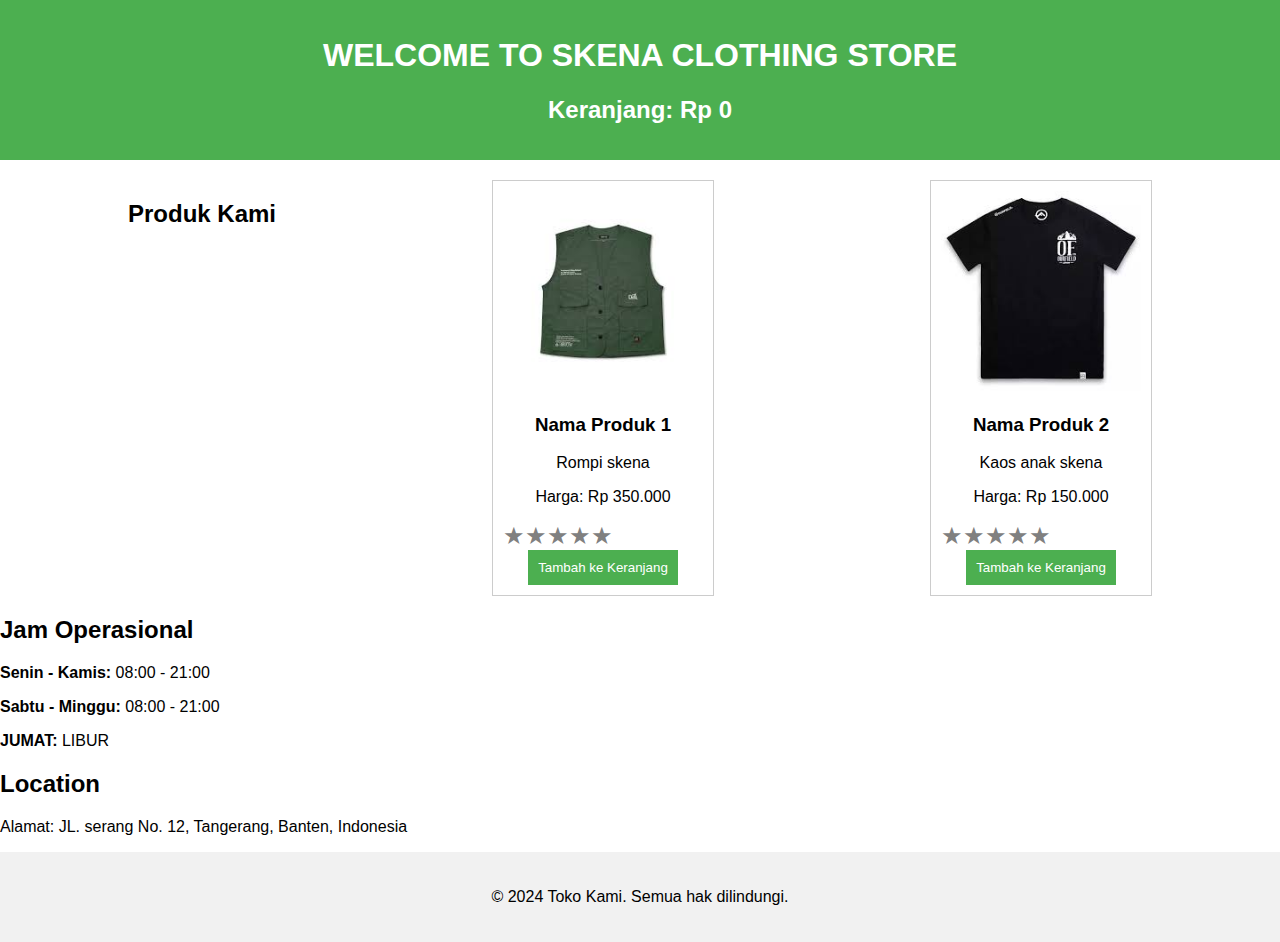
<file: index.html>
<!DOCTYPE html>
<html lang="id">
<head>
    <meta charset="UTF-8">
    <meta name="viewport" content="width=device-width, initial-scale=1.0">
    <title>Website Penjualan</title>
    

<script type="application/ld+json">
    {
      "@context": "https://schema.org",
      "@type": "ClothingStore",
      "name": "OUTFIT SKENA",
      "image": "https://www.cdnlogo.com/logos/o/32/outfit.svg",
      "@id": "https://yahya123nurwijaya.github.io/OUTFIT-SKENA/",
      "url": "https://yahya123nurwijaya.github.io/OUTFIT-SKENA/",
      "telephone": "083812820493",
      "priceRange": "350.000",
      "address": {
        "@type": "PostalAddress",
        "streetAddress": "jl. SERANG, CIKUPA TANGERANG",
        "addressLocality": "TANGERANG",
        "postalCode": "15710",
        "addressCountry": "ID"
      },
      "openingHoursSpecification": {
        "@type": "OpeningHoursSpecification",
        "dayOfWeek": [
          "Tuesday",
          "Wednesday",
          "Monday",
          "Thursday",
          "Saturday",
          "Sunday"
        ],
        "opens": "08:00",
        "closes": "21:00"
      },
      "department": {
        "@type": "ClothingStore",
        "name": "OUTFIT SKENA",
        "image": "https://www.cdnlogo.com/logos/o/32/outfit.svg",
        "telephone": "083812820493" 
      }
    }
    </script>

<script type="application/ld+json">
{
  "@context": "https://schema.org/", 
  "@type": "Product", 
  "name": "OUFIT SKENA",
  "image": "http://localhost/pemrograman/vest.jpeg",
  "description": "outfit hits dan keren untuk keperluan style mau pun lain lain. Cocok untuk di segala keadaan dan tempat",
  "brand": {
    "@type": "Brand",
    "name": "LOCAL"
  },
  "sku": "dewasa",
  "offers": {
    "@type": "Offer",
    "url": "https://yncstore.github.io/OUTFIT-SKENA/",
    "priceCurrency": "IDR",
    "price": "350000",
    "priceValidUntil": "2027-07-27",
    "availability": "https://schema.org/InStock",
    "itemCondition": "https://schema.org/NewCondition"
  },
  "aggregateRating": {
    "@type": "AggregateRating",
    "ratingValue": "100",
    "bestRating": "100",
    "worstRating": "0",
    "ratingCount": "1",
    "reviewCount": "1"
  },
  "review": {
    "@type": "Review",
    "name": "zaki",
    "reviewBody": "untuk vest ini keren banget minn!!!!",
    "reviewRating": {
      "@type": "Rating",
      "ratingValue": "100",
      "bestRating": "100",
      "worstRating": "0"
    },
    "datePublished": "2024-12-02",
    "author": {"@type": "Person", "name": "zaki"},
    "publisher": {"@type": "Organization", "name": "zaki"}
  }
}
</script>
    
    <script type='application/ld+json'>
        {
          "@context": "http://www.schema.org",
          "@type": "ClothingStore",
          "url": "https://yahya123nurwijaya.github.io/OUTFIT/",
          "sameAs": [
             ""
          ],
          "logo": "https://marketplace.canva.com/EAGHrw2wkp8/1/0/1600w/canva-hitam-putih-merah-muda-moderen-y2k-streetwear-logo-6euFe_UEYvU.jpg",
          "priceRange": "$",
          "description": "menjual atasan untuk style maupun kebuutuhan lain",
          "address": {
             "@type": "PostalAddress",
             "streetAddress": "cikupa tangerang",
             "addressLocality": "TANGERANG",
             "addressRegion": "BANTEN",
             "postalCode": "15710",
             "addressCountry": "INDONESIA"
          },
          "hasMap": "https://www.google.com/maps/place/CitraRaya+Tangerang/data=!4m7!3m6!1s0x2e69fd8a379e47e3:0xafd59be67a12c4bc!8m2!3d-6.2308719!4d106.5222036!16s%2Fg%2F11bc7t_wzf!19sChIJ40eeN4r9aS4RvMQSeuab1a8?authuser=0&hl=id&rclk=1",
           "openingHours": "Mo 08:00-21:00 Tu 08:00-21:00 We 08:00-21:00 Th 08:00-21:00 Sa 08:00-21:00 Su 08:00-21:00",
          "telephone": "+6283812820493"
        }
        </script>
    <link rel="stylesheet" href="yahya.css">
</head>
<body>
    <header>
        <h1>WELCOME TO SKENA CLOTHING STORE</h1>
        <div class="keranjang">
            <h2>Keranjang: <span id="total-harga">Rp 0</span></h2>
        </div>
    </header>

    <main>
        <section class="produk">
            <h2>Produk Kami</h2>
            <div class="item-produk" data-nama="Produk 1" data-harga="350000">
                <img src="vest.jpeg" alt="Produk 1" width="200" height="200">
                <h3>Nama Produk 1</h3>
                <p>Rompi skena</p>
                <p>Harga: Rp 350.000</p>
                <div class="rating" data-rating="0">

                    <span class="star" data-value="1">&#9733;</span>
            
                    <span class="star" data-value="2">&#9733;</span>
            
                    <span class="star" data-value="3">&#9733;</span>
            
                    <span class="star" data-value="4">&#9733;</span>
            
                    <span class="star" data-value="5">&#9733;</span>
            
                </div>
                <button class="tambah-ke-keranjang">Tambah ke Keranjang</button>
            </div>
            <div class="item-produk" data-nama="Produk 2" data-harga="150000">
                <img src="t-shirt.jpeg" alt="Produk 2" width="200" height="200">
                <h3>Nama Produk 2</h3>
                <p>Kaos anak skena</p>
                <p>Harga: Rp 150.000</p>
                <div class="rating" data-rating="0">

                    <span class="star" data-value="1">&#9733;</span>
            
                    <span class="star" data-value="2">&#9733;</span>
            
                    <span class="star" data-value="3">&#9733;</span>
            
                    <span class="star" data-value="4">&#9733;</span>
            
                    <span class="star" data-value="5">&#9733;</span>
            
                </div>
                <button class="tambah-ke-keranjang">Tambah ke Keranjang</button>
            </div>

        </section>
    </main>
<!-- Jam Operasional -->
    <div class="container section">
        <h2>Jam Operasional</h2>
        <div class="operational-hours">
            <p><strong>Senin - Kamis:</strong> 08:00 - 21:00</p>
            <p><strong>Sabtu - Minggu:</strong> 08:00 - 21:00</p>
            <p><strong>JUMAT:</strong> LIBUR</p>
        </div>
    </div>

    <!-- Lokasi Bisnis -->
    <div class="container section">
        <h2>Location</h2>
        <p>Alamat: JL. serang No. 12, Tangerang, Banten, Indonesia</p>
        
    </div>
    <footer>
        <p>&copy; 2024 Toko Kami. Semua hak dilindungi.</p>
    </footer>

    <script src="yahya.js"></script>
</body>
</html>
</file>
<file: yahya.css>
body {
    font-family: Arial, sans-serif;
    margin: 0;
    padding: 0;
}

header {
    background-color: #4CAF50;
    color: white;
    text-align: center;
    padding: 1em 0;
}

.keranjang {
    margin-top: 10px;
}

.produk {
    display: flex;
    justify-content: space-around;
    margin: 20px;
}

.item-produk {
    border: 1px solid #ccc;
    padding: 10px;
    text-align: center;
    width: 200px;
}

.item-produk img {
    max-width: 100%;
}
.rating {
    display: flex;
    cursor: pointer;
}

.star {
    font-size: 24px;
    color: gray;
}

.star.selected {
    color: gold;
}

button {
    background-color: #4CAF50;
    color: white;
    border: none;
    padding: 10px;
    cursor: pointer;
}

button:hover {
    background-color: #45a049;
}

footer {
    text-align: center;
    padding: 20px;
    background-color: #f1f1f1;
}
</file>
